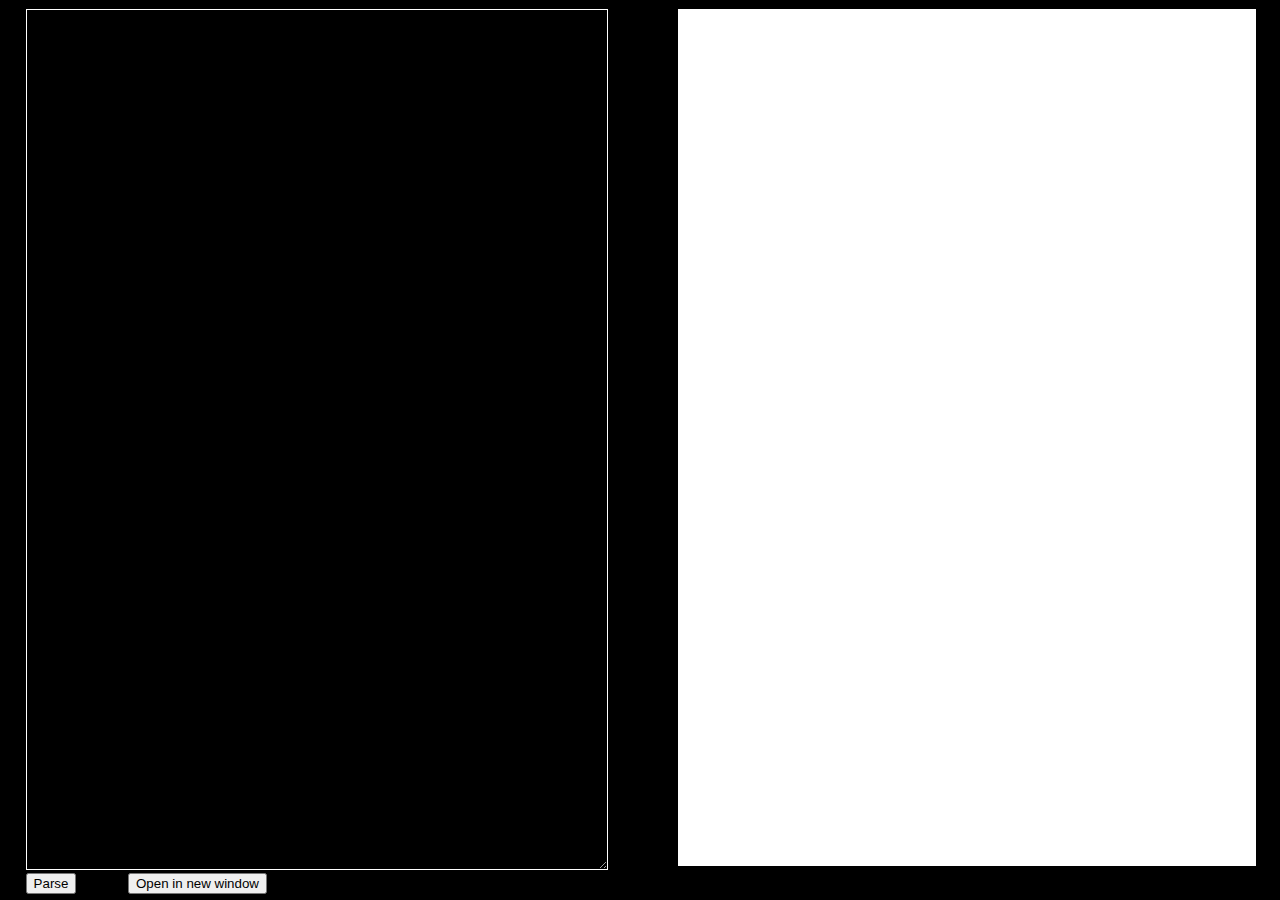
<file: index.html>
<!DOCTYPE html>
<html><head>
    <title>Document builder</title>
    <link rel="stylesheet" href="./index.css">
</head><body id="root">
    <textarea id="source"></textarea>
    <iframe style="background-color: #fff" src="./render.html" id="render"></iframe>
    <button id="updateButton">Parse</button>
    <button id="openButton">Open in new window</button>
    <script type="module" src="./index.js"></script>
</body></html>
</file>
<file: index.css>
#root {
    margin: 0;
    color: #fff;
    background-color: #000;
}
#source {
    margin: 0;
    font-size: 1.5em;
    position: absolute;
    width: 45%;
    height: 95%;
    top: 1%;
    left: 2%;
    right: 53%;
    color: #fff;
    background-color: #000;
    border: 1px solid white;
}
#render {
    position: absolute;
    width: 45%;
    height: 95%;
    top: 1%;
    right: 2%;
    left: 53%;
    border: 1px solid white;
}
#updateButton {
    position: absolute;
    left: 2%;
    top: 97%;
}
#openButton {
    position: absolute;
    left: 10%;
    top: 97%;
}
</file>
